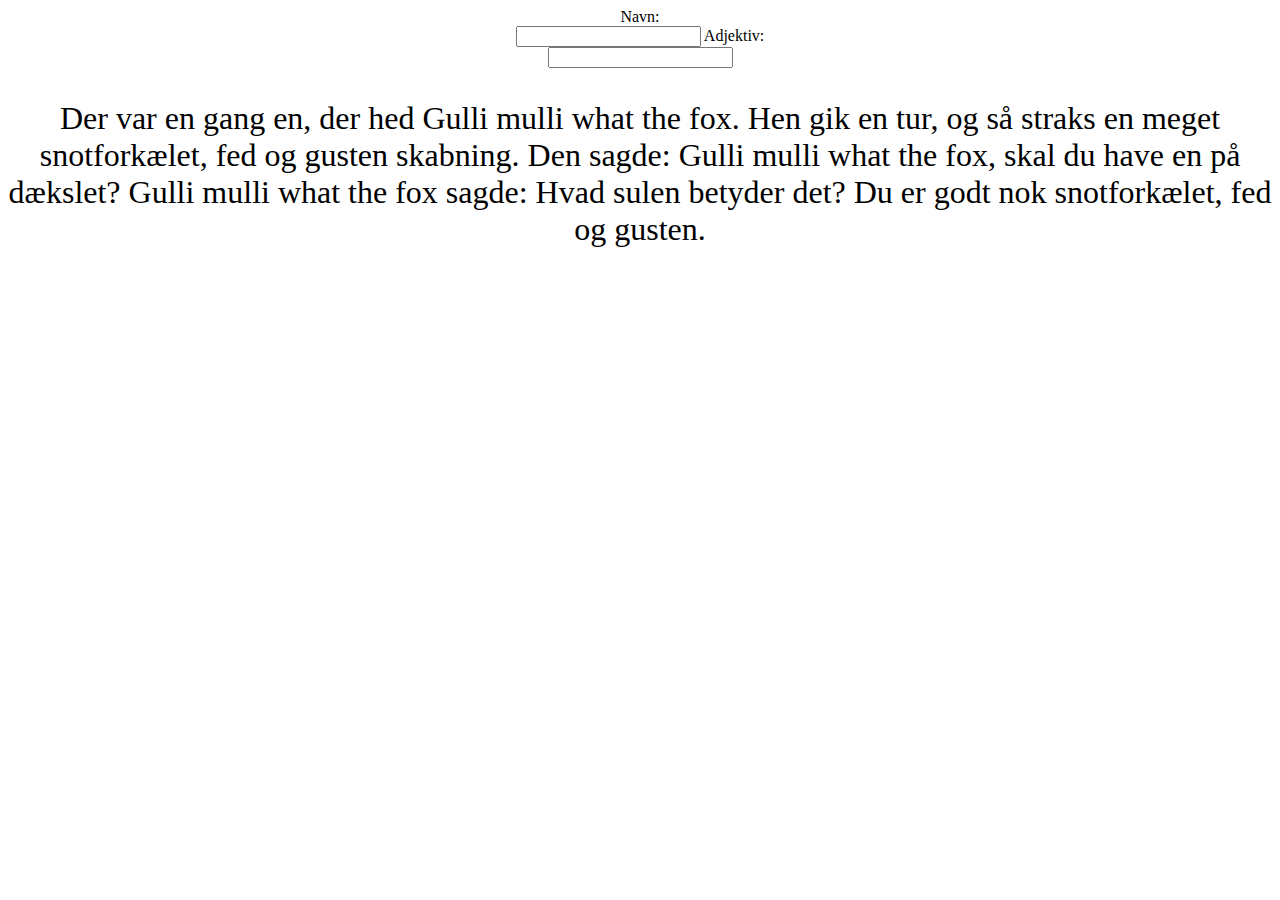
<file: Adjektivhistorie med Forms/index.html>
<!DOCTYPE html>
<html lang="en">
<head>
    <meta charset="UTF-8">
    <meta name="viewport" content="width=device-width, initial-scale=1.0">
    <script src="script.js" defer></script>
    <link rel="stylesheet" href="styles.css">
    <title>Adjektivhistorie med Forms</title>
</head>
<body>
    <form>
        <label for="navn">Navn:</label><br>
        <input type="text" id="navn" name="navn">
        <label for="adjektiv">Adjektiv:</label><br>
        <input type="text" id="adjektiv" name="adjektiv">
    </form>

    <section>
        <p id="historien"></p>
    </section>
    
</body>
</html>

<!--Kilder:
Forms: https://www.w3schools.com/html/html_forms.asp
-->
</file>
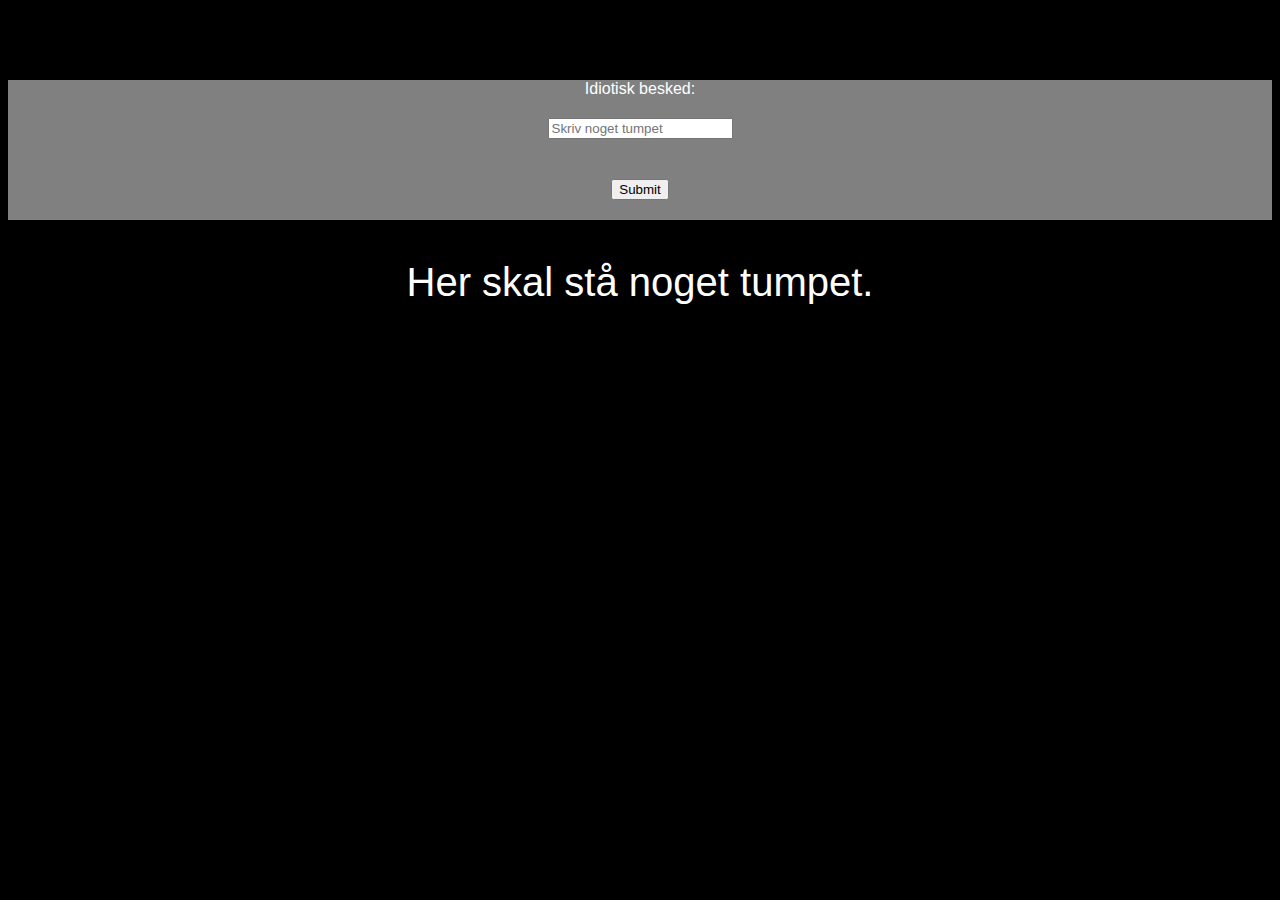
<file: Input og Forms/Forms Blueprint/index.html>
<!DOCTYPE html>
<html lang="en">
<head>
    <meta charset="UTF-8">
    <meta http-equiv="X-UA-Compatible" content="IE=edge">
    <meta name="viewport" content="width=device-width, initial-scale=1.0">
    <link rel="stylesheet" href="styles.css">
    <script src="script.js" defer></script>
    <title>Forms</title>
</head>
<body>
    <form>
        <label for="besked">Idiotisk besked:</label><br>
        <input type="text" id="besked" placeholder="Skriv noget tumpet" value=""><br>
       
        <input type="button" id="button" value="Submit"> 
    </form>

    <p id="output">Her skal stå noget tumpet.</p>
</body>
</html>
</file>
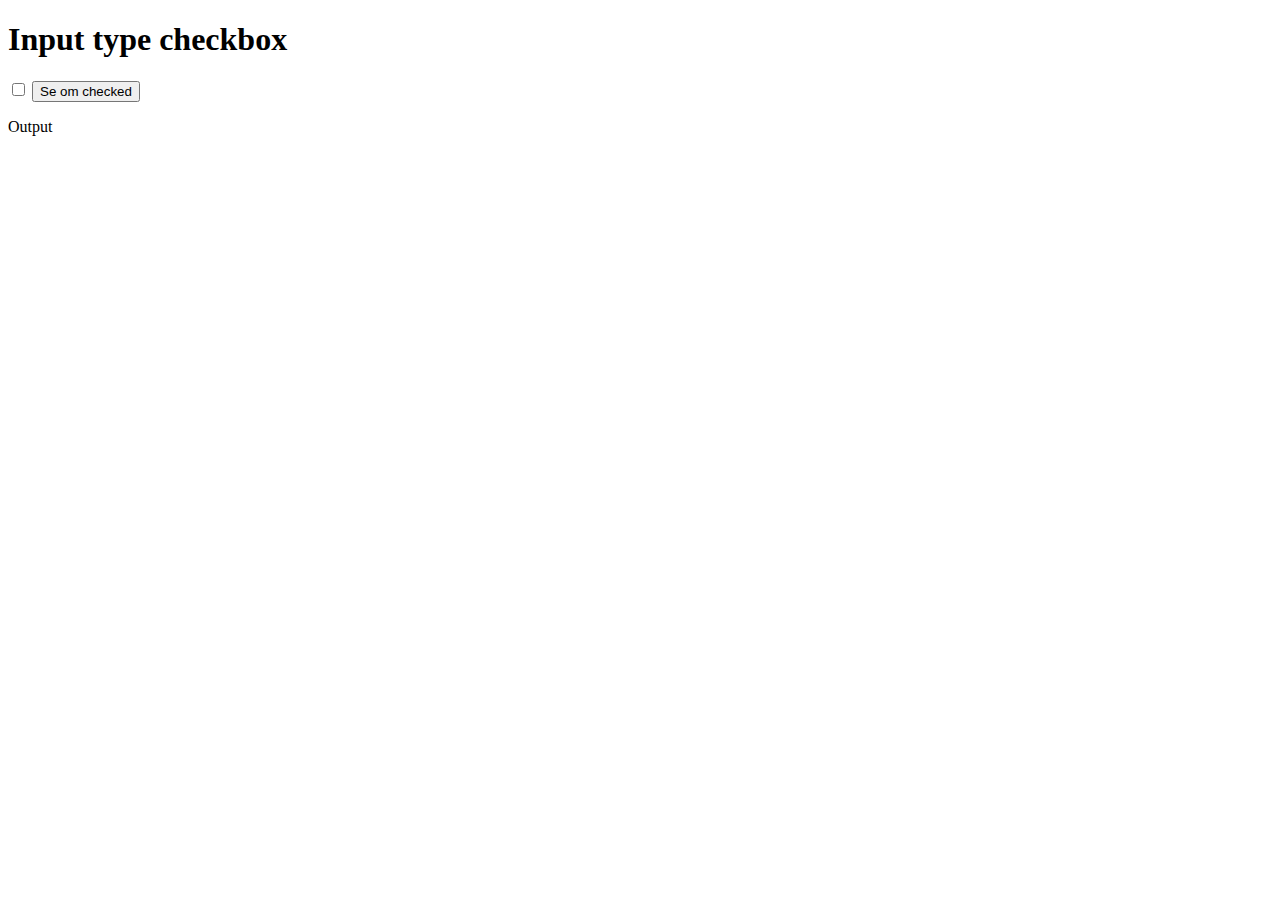
<file: Input og Forms/Input type checkbox/index.html>
<!DOCTYPE html>
<html lang="en">
<head>
    <meta charset="UTF-8">
    <meta name="viewport" content="width=device-width, initial-scale=1.0">
    <script src="script.js" defer></script>
    <title>Input type checkbox</title>
</head>
<body>
    <!-- Om muligheder med checkbox:
    https://www.w3schools.com/jsref/dom_obj_checkbox.asp 
    Checked: https://www.w3schools.com/jsref/prop_checkbox_checked.asp-->

    <h1>Input type checkbox</h1>
    <input type="checkbox" id="checkbox">
    <button id="button">Se om checked</button>

    <p id="output">Output</p>
    
</body>
</html>
</file>
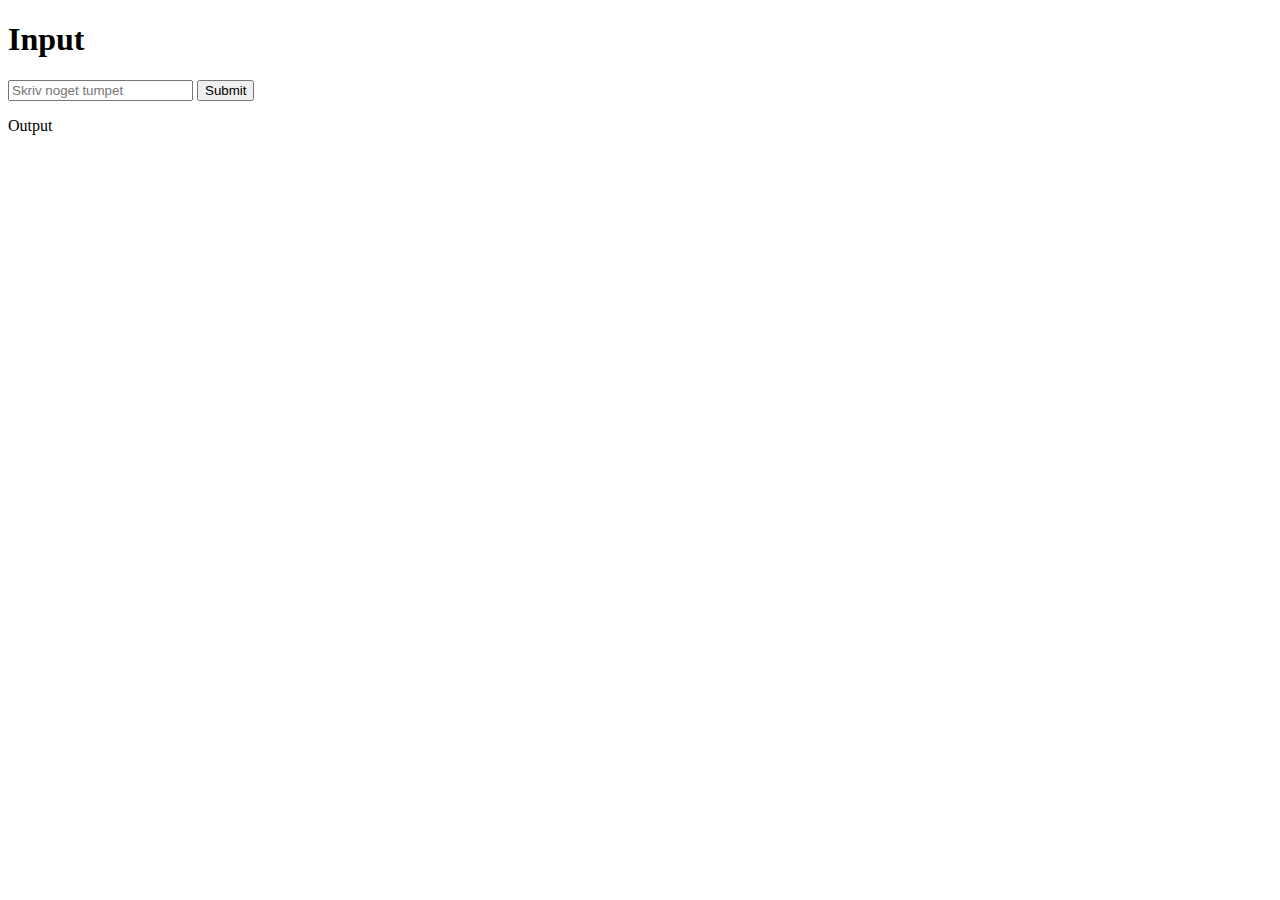
<file: Input og Forms/Input type text/index.html>
<!DOCTYPE html>
<html lang="en">
<head>
    <meta charset="UTF-8">
    <meta name="viewport" content="width=device-width, initial-scale=1.0">
    <script src="script.js" defer></script>
    <title>Forms A</title>
</head>
<body>

    <h1>Input</h1>
    <input type="text" id="besked" placeholder="Skriv noget tumpet" value="">
    <input type="button" id="button" value="Submit">

    <p id="output">Output</p>
    
</body>
</html>
</file>
<file: Adjektivhistorie med Forms/styles.css>
body{
    text-align:center;
}

p{
    font-family:Cambria, Cochin, Georgia, Times, 'Times New Roman', serif;
    font-size:24pt;
}
</file>
<file: Input og Forms/Forms Blueprint/styles.css>
body{
    background-color:black;
    text-align:center;
    color:white;
    color:white;
    font-family:'Gill Sans', 'Gill Sans MT', Calibri, 'Trebuchet MS', sans-serif;
}

p{
    font-size: 30pt;
}

form{
    margin-top:80px;
    background-color:rgba(255,255,255,0.5);
}

form label{
    margin:20px;
    padding:20px;
}

form input{
    margin:20px;
}
</file>
